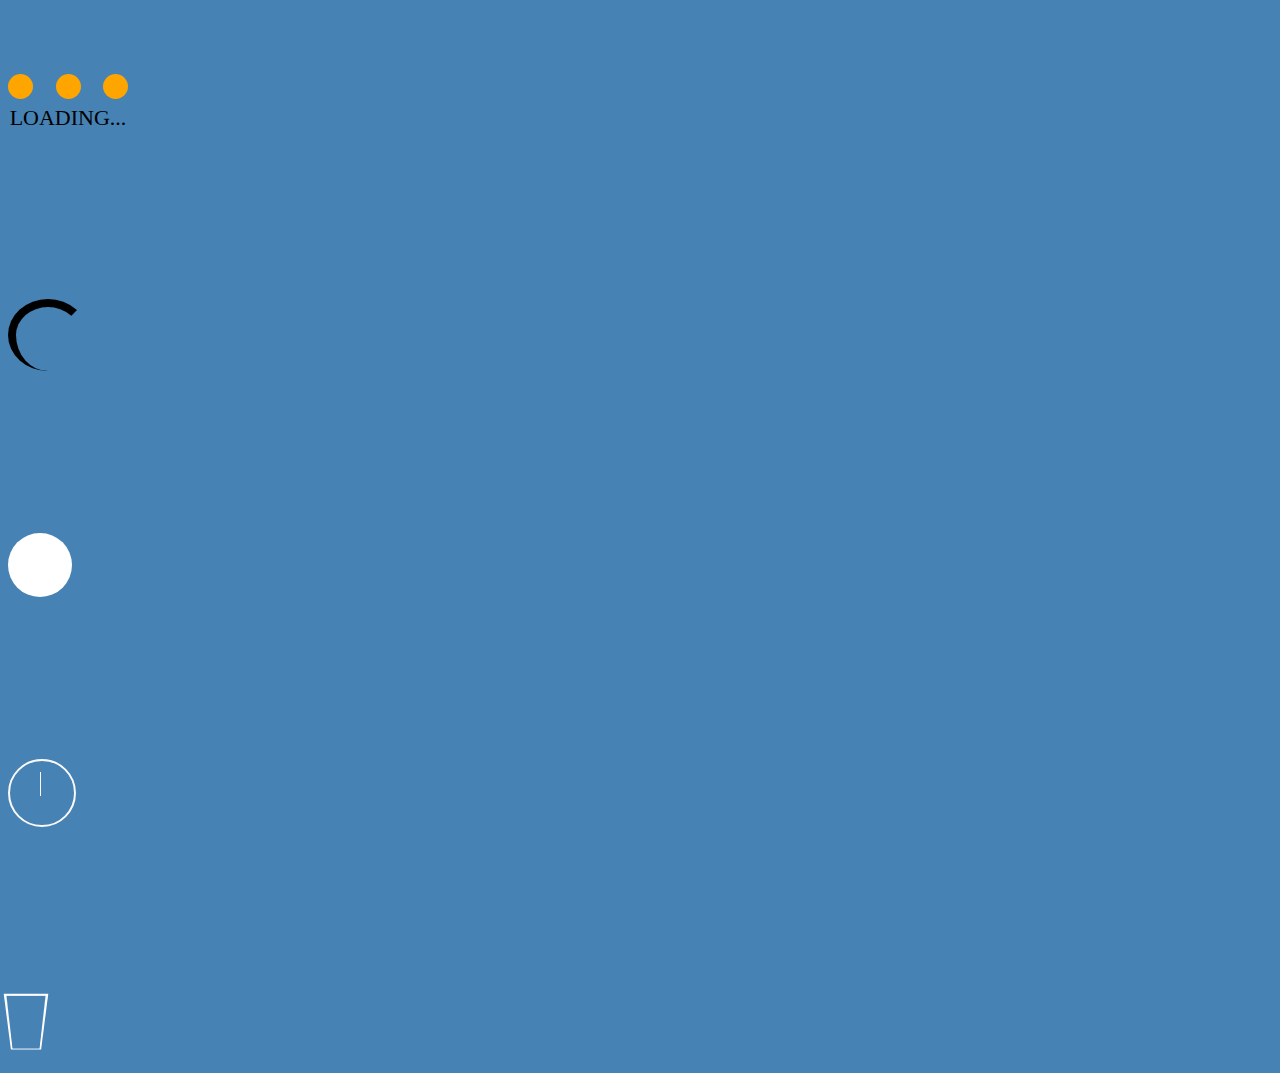
<file: index.html>
<!DOCTYPE html>
<html lang="pt-br">
    <head>
        <meta charset="utf-8"/>
        <title>Loading</title>
        <link rel="stylesheet" type="text/css" href="/style.css">
    </head>
    <body class="corpo"> 
        <div>
            </br>
            </br>
            </br>
        </div>
        <div class="loader" >
            <div class="ball"> </div>
            <div class="ball"> </div>
            <div class="ball"> </div>
            <span>Loading...</span>
        </div>
        <div>
        
        </div>



        <div>
            </br>
            </br>
            </br>
            </br>
            </br>
            </br>
            </br>
            </br>
            </br>
        </div>
        <div class="carregar"></div> 
        <style>
            @keyframes spin {
                from {
                    transform:rotate(0deg);
                }
                to {
                    transform:rotate(360deg);
                }
            }
            .carregar{
                width: 64px;
                height: 64px;
                border-radius: 50%;

                border-top: 8px solid rgba(0, 0, 0, 1);
                border-left: 8px solid rgba(0, 0, 0, 1);
                border-right: 8px solid rgba(0, 0, 0, 0);

                animation: spin 1s infinite linear;
            }

        </style>


        
        <div>
            </br>
            </br>
            </br>
            </br>
            </br>
            </br>
            </br>
            </br>
            </br>
        </div>
        <div class="pulsar"></div> 
        <style>
            @keyframes pulse {
                0% {
                    transform: scale(0.15);
                    opacity: 0;
                }
                50% {
                    opacity: 1;
                }
                100% {
                    transform: scale(1);
                    opacity: 0;
                }
                
            }
            .pulsar{
                width: 64px;
                height: 64px;
                border-radius: 50%;
                background: #fff;        
                animation: pulse 0.85s infinite linear;
            }

        </style>

        <div>
            </br>
            </br>
            </br>
            </br>
            </br>
            </br>
            </br>
            </br>
            </br>
        </div>
        <div class="relogio"></div> 
        <style>
            @keyframes tick {
                to{
                    transform: rotate(359deg);
                }
                
            }
            .relogio{
                position: relative;
                width: 64px;
                height: 64px;
                border-radius: 50%;
                border: 2px solid #f9f9f9;
                text-align: center;
            }
            .relogio::after{
                content: "";
                position: absolute;
                bottom: 29px;
                left: 30px;
                display: block;
                transform-origin: 0% 100%;
                width: 1px;
                height: 24px;                
                background: #f9f9f9;        
                animation: tick 1.5s infinite linear;
            }


        </style>

        <div>
            </br>
            </br>
            </br>
            </br>
            </br>
            </br>
            </br>
            </br>
            </br>
        </div>
        <div class="copo"></div> 
        <style>
            @keyframes load {
                0%{ 
                    box-shadow: 0 0 #ed3b65 inset;
                }
                /* 50%{
                    box-shadow: 0 -35 #ed3b65 inset;
                } */
                100%{
                    box-shadow: 0 -70px #ed3b65 inset;
                }
                
            }
            .copo{
                transform: 
                    perspective(140px) 
                    rotateX(-45deg);
                width: 32px;
                height: 72px;
                position: relative;
                border: 2px solid #fff;
                animation: load 1.5s linear infinite alternate;
            }
        </style>


    </body>
</html>
</file>
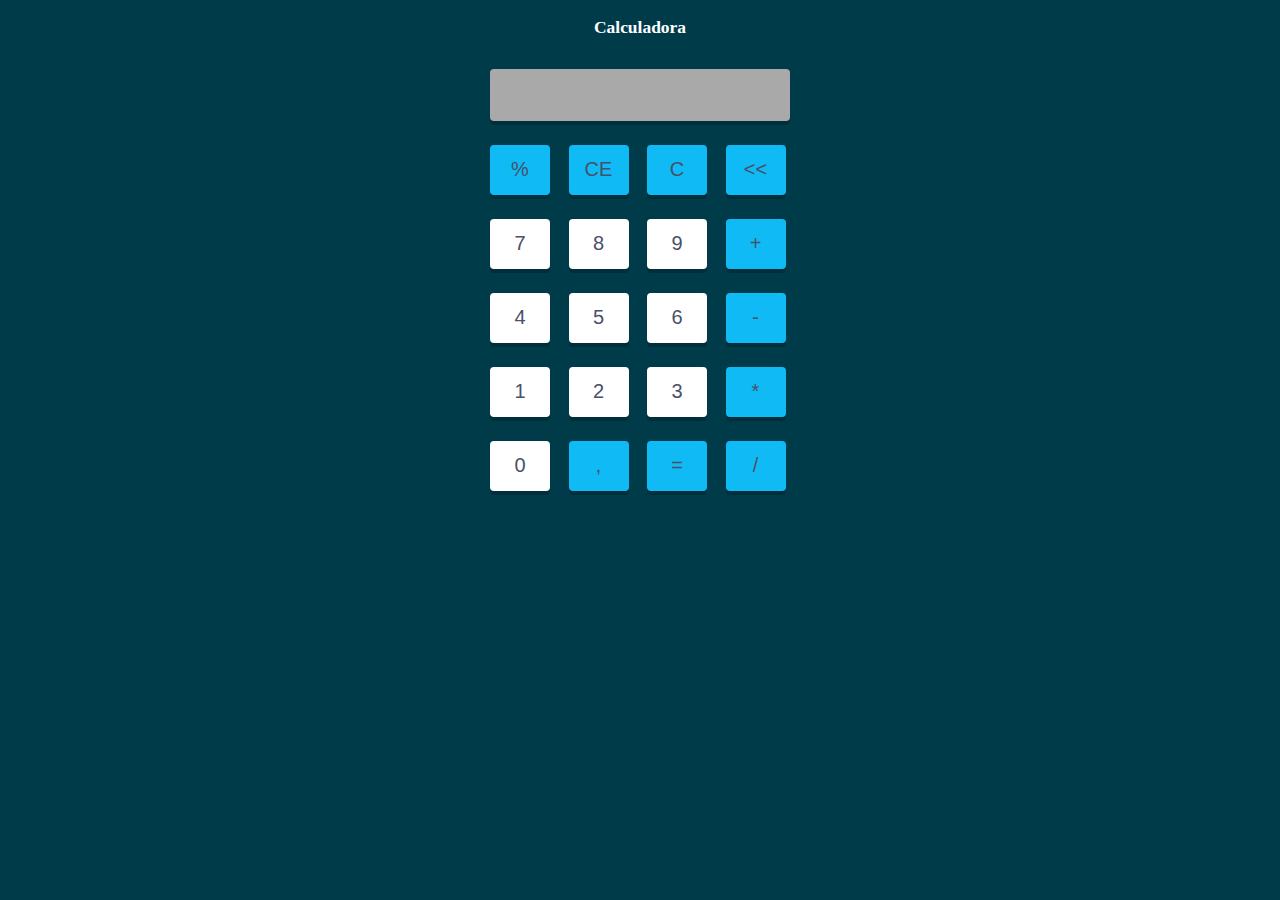
<file: Calculator.html>
<!DOCTYPE html>
<html lang="pt-br">
    <head>
        <meta charset="utf-8"/>
        <title>Calculadora</title>
        <link rel="stylesheet" type="text/css" href="/calculadora.css">
    </head>
    <body class=""> 
        <h3>Calculadora</h3>
        <form name="Calculadora">
            <table>
                <tr>
                    <td colspan="4">
                        <input type="text" name="display" id="neelam" value="" readonly>
                    </td>
                </tr>
                <tr>
                    <td> <input type="button" class="operator" value="%" onclick="calculadora.display.value+='%'"> </td>
                    <td> <input type="button" class="operator" value="CE" onclick="calculadora.display.value=''"> </td>
                    <td> <input type="button" class="operator" value="C" onclick="calculadora.display.value+=''"> </td>
                    <td> <input type="button" class="operator" value="<<" onclick="calculadora.display.value-=''"> </td>
                </tr>   
                <tr>
                    <td> <input type="button" Class="numeral" value="7" onclick="calculadora.display.value+='7'"> </td>
                    <td> <input type="button" Class="numeral" value="8" onclick="calculadora.display.value+='8'"> </td>
                    <td> <input type="button" Class="numeral" value="9" onclick="calculadora.display.value+='9'"> </td>
                    <td> <input type="button" Class="operator" value="+" onclick="calculadora.display.value+='+'"> </td>
                </tr>   
                <tr>
                    <td> <input type="button" Class="numeral" value="4" onclick="calculadora.display.value+='4'"> </td>
                    <td> <input type="button" Class="numeral" value="5" onclick="calculadora.display.value+='5'"> </td>
                    <td> <input type="button" Class="numeral" value="6" onclick="calculadora.display.value+='6'"> </td>
                    <td> <input type="button" Class="operator" value="-" onclick="calculadora.display.value+='-'"> </td>
                </tr>
                <tr>
                    <td> <input type="button" Class="numeral" value="1" onclick="calculadora.display.value+='1'"> </td>
                    <td> <input type="button" Class="numeral" value="2" onclick="calculadora.display.value+='2'"> </td>
                    <td> <input type="button" Class="numeral" value="3" onclick="calculadora.display.value+='3'"> </td>
                    <td> <input type="button" Class="operator" value="*" onclick="calculadora.display.value+='*'"> </td>
                </tr>   
                <tr>
                    <td> <input type="button" Class="numeral" value="0" onclick="calculadora.display.value+='0'"> </td>
                    <td> <input type="button" Class="operator" value="," onclick="calculadora.display.value+=','"> </td>
                    <td> <input type="button" Class="operator" value="=" onclick="calculadora.display.value+='='"> </td>
                    <td> <input type="button" Class="operator" value="/" onclick="calculadora.display.value+='/'"> </td>
                </tr>
            </table>
        </form>

        <script type="text/javascript">
            function setSoma(a, b){
                return a + b;
            }
            
            function setSubtracao(a, b){
                return a - b;
            }

            function setMultiplicacao(a, b){
                return a * b;
            }

            function setDivisao(a, b){
                return a / b;
            }

            function setPercentual(a){
                return a/100.0;
            }


        </script>
    </body>
</html>
</file>
<file: style.css>
.loader {
    width: 120px;
    height: 75px;
    display: flex;
    flex-wrap: wrap;
    align-items: flex-end;
    justify-content: space-between;
}

.loader span{
    font-size: 22px;
    text-transform: uppercase;
    margin: auto;
}

.ball{
    width: 25px;
    height: 25px;
    border-radius: 50%;
    background-color: orange;
    animation: bounce .5s alternate infinite;
}

.ball:nth-child(2){
    animation-delay: .16s;
}

.ball:nth-child(3){
    animation-delay: .32s;
}

@keyframes bounce{
    from {
        transform: scaleX(1.25);
    }
    to{
        transform: translateY(-50px) scaleX(1);
    }
}

.corpo{
    background-color: steelblue;
}

.card {
    transform: rotateX(60deg) rotateZ(60deg);
    transition: transform 200ms;
}

.container:hover .card {
    transform: rotateX(60deg) rotateZ(-45deg) translateZ(20px);
}
</file>
<file: calculadora.css>
#neelam{
    width: 296px;
    border-bottom: 2px #6f6f6f;
    border-bottom-color: #85c1e9 ;
    background-color: darkgray;
}

body{
    background-color: #003B4A;
}

table{
    margin: auto;
    background-color: #003B4A;
    width: 295px;
    max-width: 295px;
    height: 325px;
    text-align: center;
    border-radius: 4px;
    padding-right: 10px;
    border-color: #5CA5FF;
}

input{
    outline: 0;
    position: relative;
    left: 5px;
    top: 5px;
    border: 0;
    color: #495069;
    background-color: #fff;
    border-radius: 4px;
    width: 60px;
    height: 50px;
    float: left;
    margin: 5px;
    font-size: 20px;
    box-shadow: 0 4px rgba(0,0,0,0.2);
    margin-bottom: 15px;
}

input:hover{
    border: 0 solid #000; 
    color: #5CA5FF;
    background-color: #E8E8E1;
    border-radius: 4px;
    width: 60px;
    height: 50px;
    float: left;
    /* margin: 5px; */
    font-size: 20px; 
    /* box-shadow: 0 4px #b0d2cf; */
}

input:active{
    top: 4px;
    border: 0 solid #000;
    color: #495069;
    background-color: #fff;
    border-radius: 4px;
    width: 60px;
    height: 50px;
    float: left;
    margin: 5px;
    font-size: 20px;
    box-shadow: none;
}

#display{
    width: 265px;
    max-width: 270px;
    font-size: 50px;
    text-align: right;
    background-color: #bcbd95;
    float: left;
}

#display:hover{
    width: 270px;
    font-size: 26px;
    text-align: right;
    background-color: #bcbd95;
    box-shadow: 0 4px rgba(0,0,0,0.2);
}

#display:active{
    top: 5px;
    width: 270px;
    font-size: 26px;
    text-align: right;
    background-color: #bcbd95;
    box-shadow: 0 4px rgba(0,0,0,0.2);
}

.operator{
    background-color: #0FBAF5;
    position: relative;

}

.operator:hover{
    background-color: #cee9ea;
    box-shadow: none;
}

#clear{
    float: left;
    position: relative;
    display: block;
    background-color: #f297a0;
}

#clear:hover{
    float: left;
    display: block;
    background-color: #f297a0;
    margin-bottom: 15px;
    box-shadow: 0 4px #cc7f86;
}

#clear:active{
    float: left;
    top:4px;
    display: block;
    background-color: #f297a0;
    margin-bottom: 15px;
    box-shadow: none;
}

h3{
    text-align: center;
    color: white;
    font-size: 109%;
}
</file>
